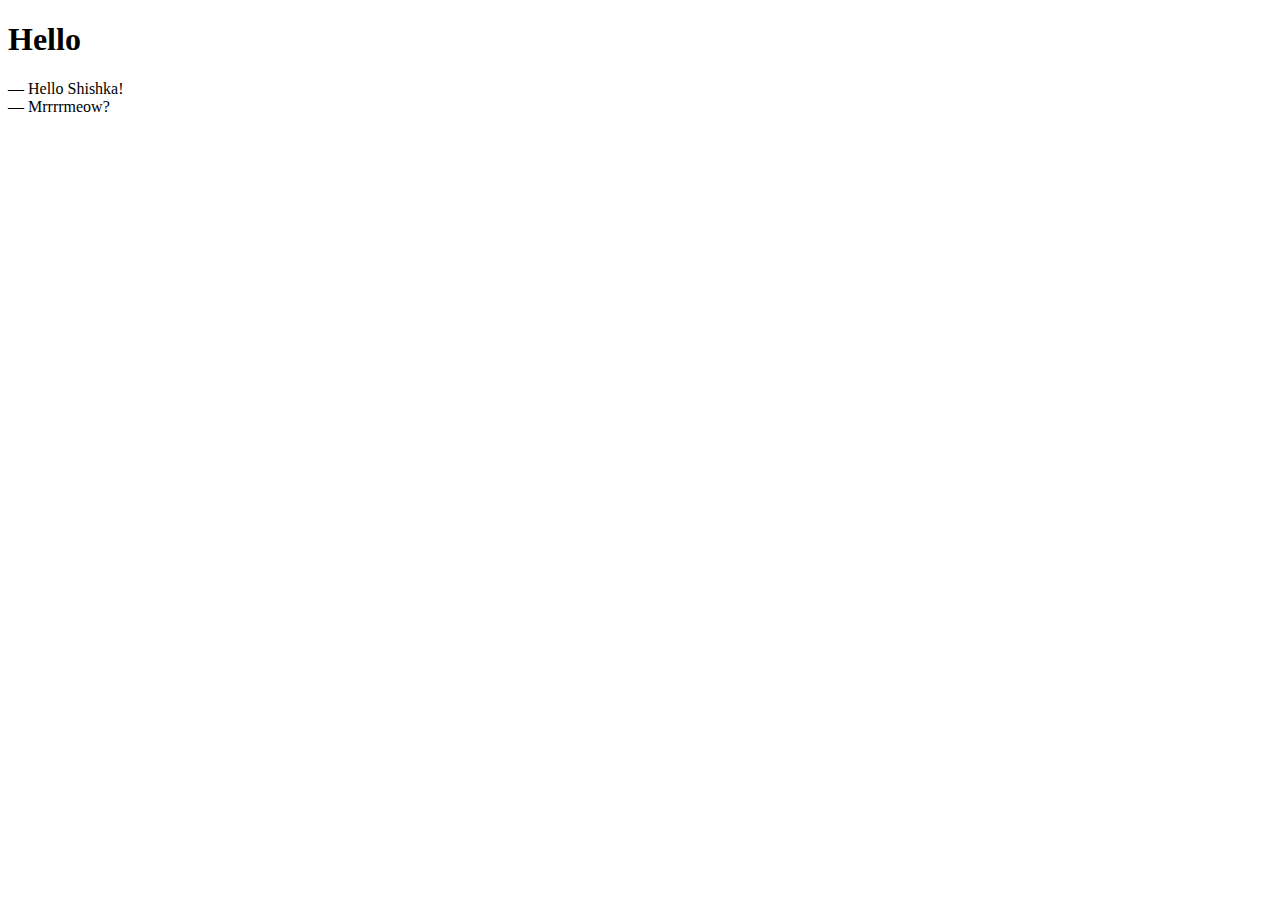
<file: index.html>
<!DOCTYPE html>
<html>
<head>
	<title>Hello</title>
	<script type="text/javascript" src="scripts/users.js"></script>
	<script type="text/javascript" src="scripts/collection.js"></script>
	<script type="text/javascript" src="scripts/main.js"></script>
</head>
<body>

<h1>Hello</h1>
<p>— Hello Shishka! <br />
— Mrrrrmeow?</p>

</body>
</html>
</file>
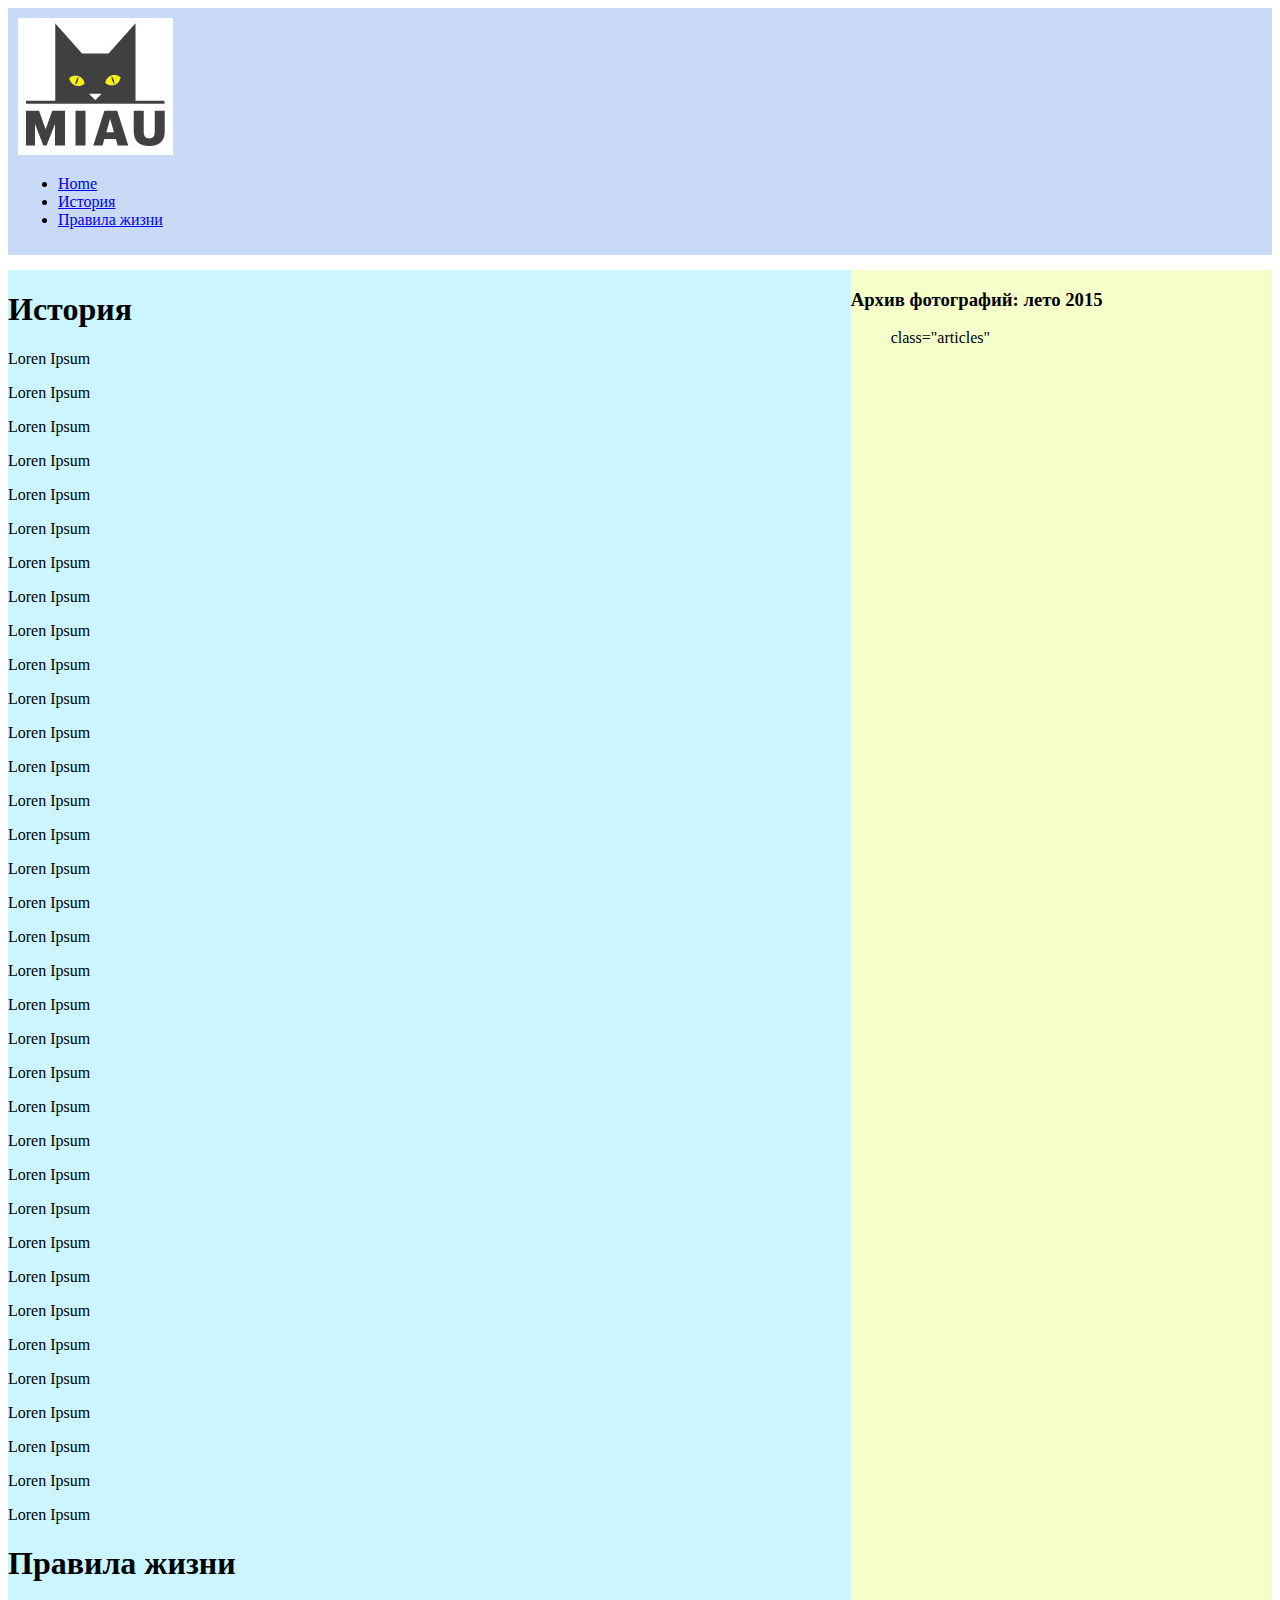
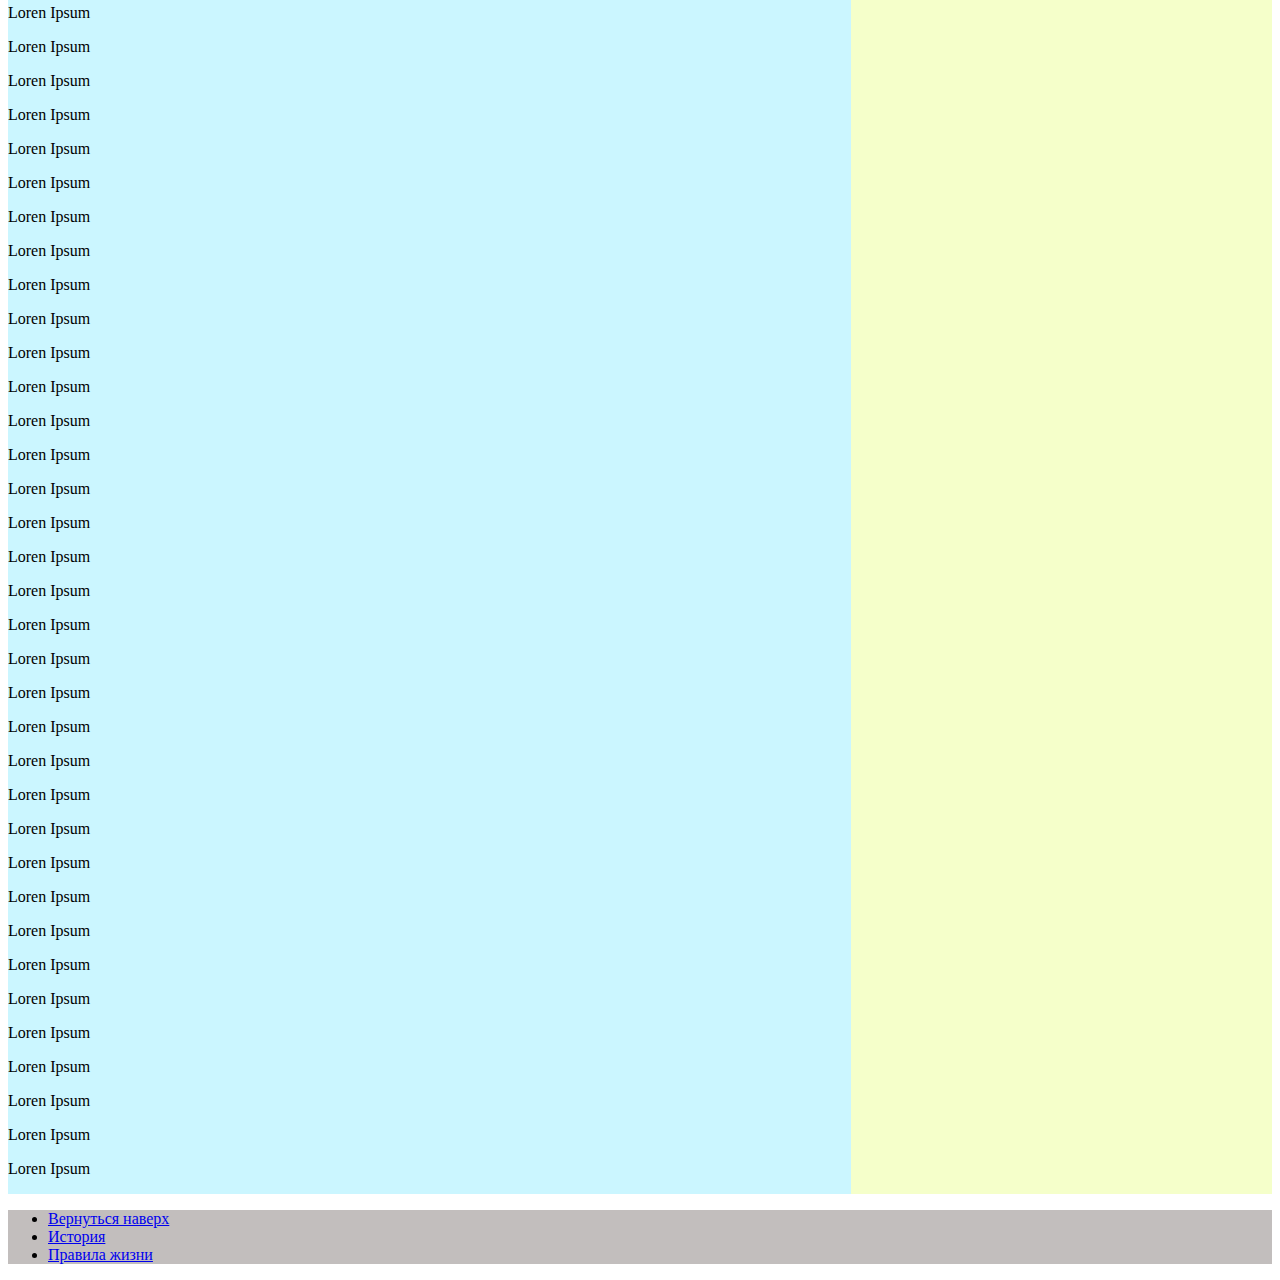
<file: miau-web/index.html>
<!DOCTYPE html>
<html lang="en">
<head>
	<meta charset="UTF-8">
	<title>шишка-кошка</title>
	<link rel="stylesheet" href="styles.css"> 
</head>
<body>
	<header id="header">
		<a name="home"></a>
		<a href="#home"><img src="images/logo.png"></a>
		<ul>
			<li><a href="#home">Home</a></li>
			<li><a href="#history">История</a></li>
			<li><a href="#liferules">Правила жизни</a></li>
		</ul>
	</header>
	<div id="content">
			<article>
				<section>
					<a name="history"></a>
					<h1>История</h1>
					<p>Loren Ipsum</p>
					<p>Loren Ipsum</p>
					<p>Loren Ipsum</p>
					<p>Loren Ipsum</p>
					<p>Loren Ipsum</p>
					<p>Loren Ipsum</p>
					<p>Loren Ipsum</p>
					<p>Loren Ipsum</p>
					<p>Loren Ipsum</p>
					<p>Loren Ipsum</p>
					<p>Loren Ipsum</p>
					<p>Loren Ipsum</p>
					<p>Loren Ipsum</p>
					<p>Loren Ipsum</p>
					<p>Loren Ipsum</p>
					<p>Loren Ipsum</p>
					<p>Loren Ipsum</p>
					<p>Loren Ipsum</p>
					<p>Loren Ipsum</p>
					<p>Loren Ipsum</p>
					<p>Loren Ipsum</p>
					<p>Loren Ipsum</p>
					<p>Loren Ipsum</p>
					<p>Loren Ipsum</p>
					<p>Loren Ipsum</p>
					<p>Loren Ipsum</p>
					<p>Loren Ipsum</p>
					<p>Loren Ipsum</p>
					<p>Loren Ipsum</p>
					<p>Loren Ipsum</p>
					<p>Loren Ipsum</p>
					<p>Loren Ipsum</p>
					<p>Loren Ipsum</p>
					<p>Loren Ipsum</p>
					<p>Loren Ipsum</p>
				</section>
				<section>
					<a name="liferules"></a>
					<h1>Правила жизни</h1>
					<p>Loren Ipsum</p>
					<p>Loren Ipsum</p>
					<p>Loren Ipsum</p>
					<p>Loren Ipsum</p>
					<p>Loren Ipsum</p>
					<p>Loren Ipsum</p>
					<p>Loren Ipsum</p>
					<p>Loren Ipsum</p>
					<p>Loren Ipsum</p>
					<p>Loren Ipsum</p>
					<p>Loren Ipsum</p>
					<p>Loren Ipsum</p>
					<p>Loren Ipsum</p>
					<p>Loren Ipsum</p>
					<p>Loren Ipsum</p>
					<p>Loren Ipsum</p>
					<p>Loren Ipsum</p>
					<p>Loren Ipsum</p>
					<p>Loren Ipsum</p>
					<p>Loren Ipsum</p>
					<p>Loren Ipsum</p>
					<p>Loren Ipsum</p>
					<p>Loren Ipsum</p>
					<p>Loren Ipsum</p>
					<p>Loren Ipsum</p>
					<p>Loren Ipsum</p>
					<p>Loren Ipsum</p>
					<p>Loren Ipsum</p>
					<p>Loren Ipsum</p>
					<p>Loren Ipsum</p>
					<p>Loren Ipsum</p>
					<p>Loren Ipsum</p>
					<p>Loren Ipsum</p>
					<p>Loren Ipsum</p>
					<p>Loren Ipsum</p>
				</section>
			</article>

		</main>
		<aside>
			<h3>Архив фотографий: лето 2015</h3>
			<ul>class="articles"</ul>
		</aside>
	</div>
	<footer id="footer">
		<a name="footer"></a>
		<ul>
			<li><a href="#home">Вернуться наверх</a></li>
			<li><a href="#history">История</a></li>
			<li><a href="#liferules">Правила жизни</a></li>
		</ul>
	</footer>
</body>
</html>
</file>
<file: miau-web/styles.css>
#header, #content, #footer{
	width: 100%;
	margin: 0 auto;
	box-sizing: border-box;
}
#header{
	background: #c9daf8;
	padding: 10px;
	margin-bottom: 15px;
}

/* Make Equal Height for Article and Aside */

#content { 
  display: -webkit-flex;
  display: -ms-flexbox;
  display: flex;
  overflow: hidden;
}

#content article{
	flex: 2;
	background: #CBF6FF;
}
#content aside{
	flex: 1;
	background: #F5FFCA;
}
#footer{
	background: #C2BEBD;

#footer{
	background: #c2bebd;
}
</file>
